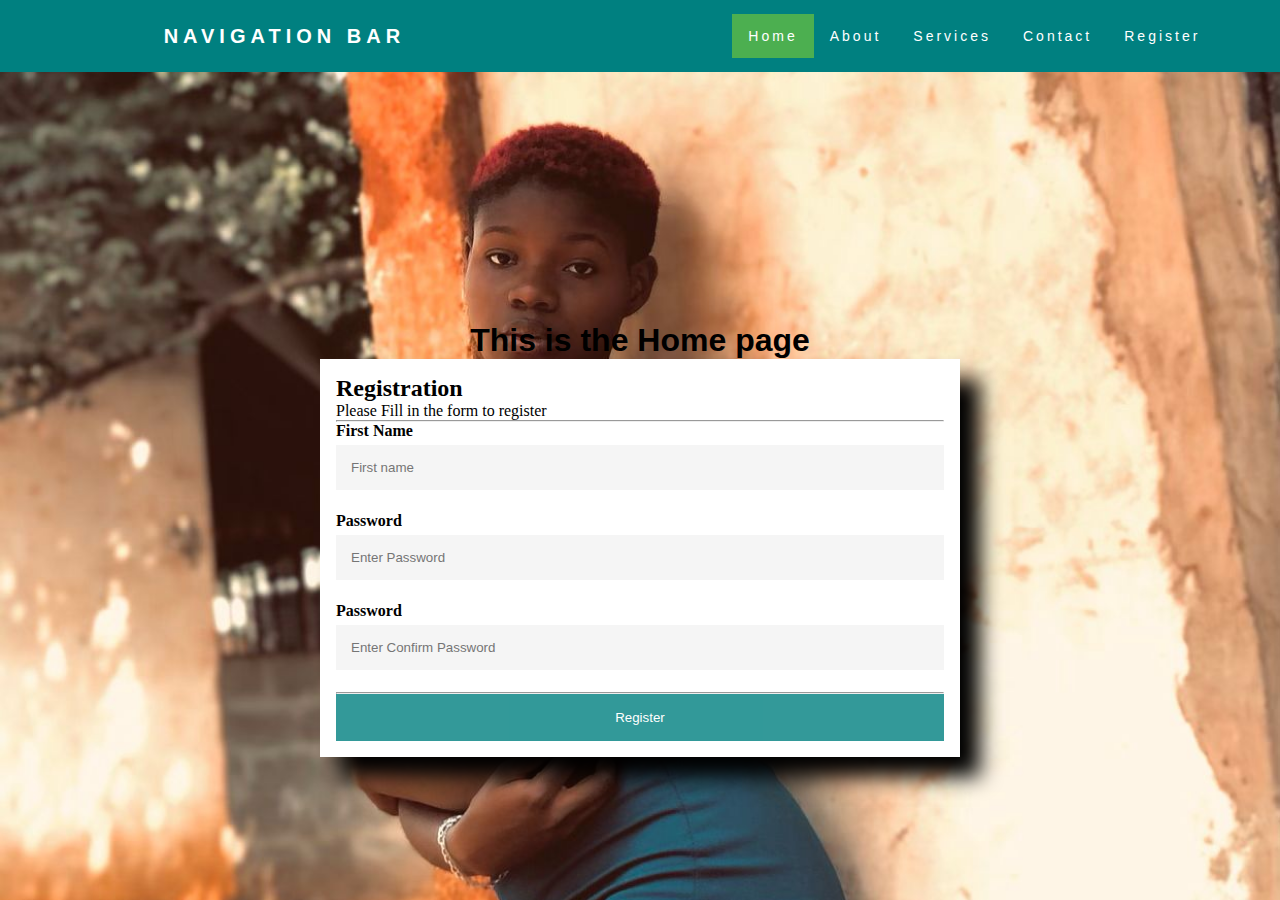
<file: index.html>
<!DOCTYPE html>
<html lang="en">
<head>
    <meta charset="UTF-8">
    <meta http-equiv="X-UA-Compatible" content="IE=edge">
    <meta name="viewport" content="width=device-width, initial-scale=1.0">
    <title>Document</title>
    <link rel="stylesheet" href="style.css">
</head>
<body>
    <nav>
        <div class="heading">
            <h4>Navigation Bar</h4>
        </div>
        <ul class='nav-links'>
            <li><a class='active' href="index.html">Home</a></li>
            <li><a href="pages/about.html">About</a></li>
            <li><a href="pages/services.html">Services</a></li>
            <li><a href="pages/contact.html">Contact</a></li>
            <li><a href="pages/register.html">Register</a></li>
        </ul>
    </nav>
    <div class="body-text"><h1>This is the Home page</h1></div>
    <form action="">
        <div class='container'>
        <h2>Registration</h2>
        <p>Please Fill in the form to register</p>
        <hr/>

        <label for="fn"><b>First Name</b></label>
        <input type="text" placeholder="First name" name='fn' id='fn' required/>

        <label for="psw"><b>Password</b></label>
        <input type="password" placeholder="Enter Password" name='psw' id='psw' required/>

        <label for="cpsw"><b>Password</b></label>
        <input type="password" placeholder="Enter Confirm Password" name='cpsw' id='cpsw' required/>

        <hr/>
        <button class="registerbtn" type="submit">Register</button>

</form>
</body>
</html>
</file>
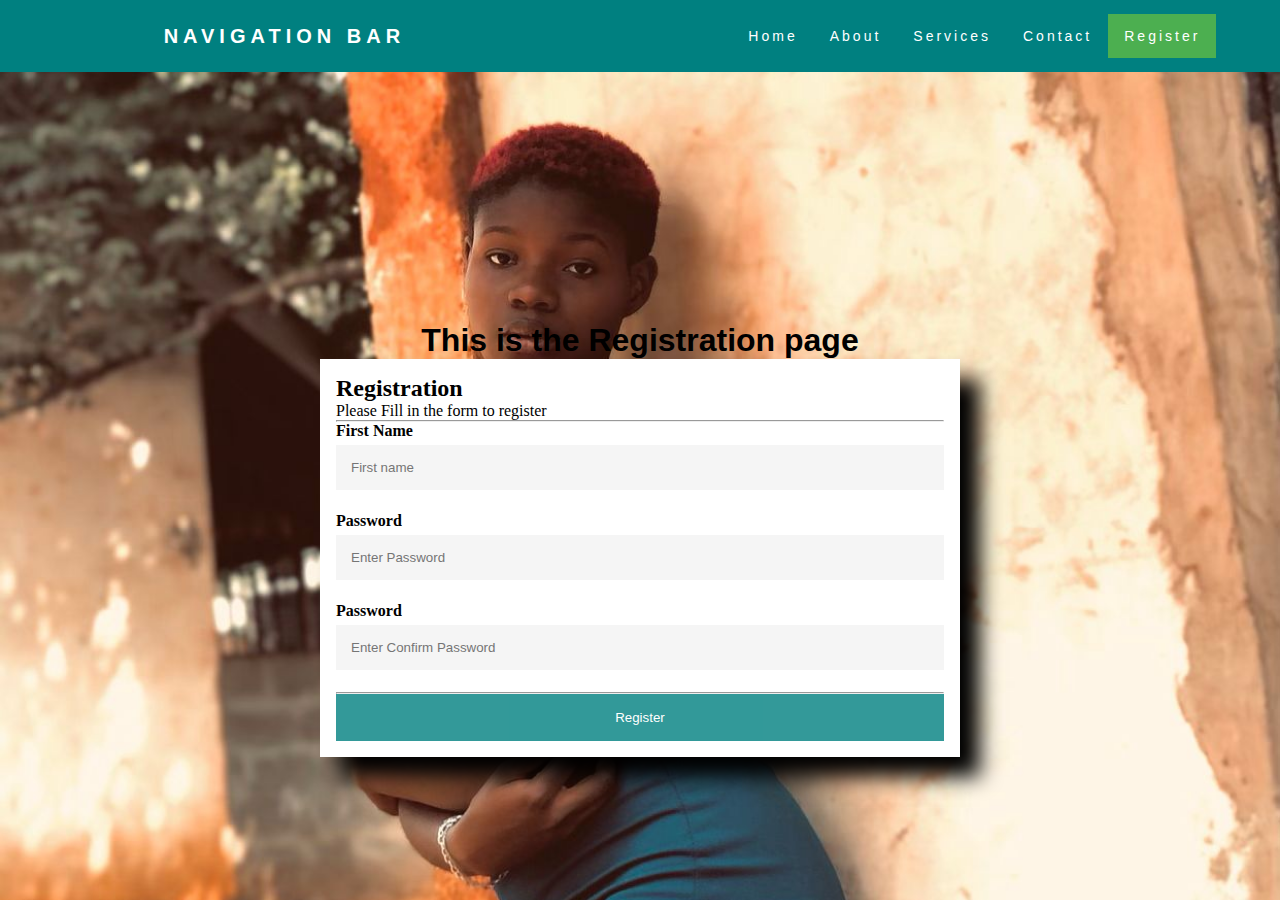
<file: pages/register.html>
<!DOCTYPE html>
<html lang="en">
<head>
    <meta charset="UTF-8">
    <meta http-equiv="X-UA-Compatible" content="IE=edge">
    <meta name="viewport" content="width=device-width, initial-scale=1.0">
    <title>Document</title>
    <link rel="stylesheet" href='../style.css'>
    <title>Register</title>
</head>
<body>
    <nav>
        <div class="heading">
            <h4>Navigation Bar</h4>
        </div>
        <ul class='nav-links'>
            <li><a href='../index.html'>Home</a></li>
            <li><a href="pages/about.html">About</a></li>
            <li><a href="services.html">Services</a></li>
            <li><a href="contact.html">Contact</a></li>
            <li><a class="active" href="register.html">Register</a></li>
        </ul>
    </nav>
    <div class="body-text"><h1>This is the Registration page</h1></div>
<form action="">
        <div class='container'>
        <h2>Registration</h2>
        <p>Please Fill in the form to register</p>
        <hr/>

        <label for="fn"><b>First Name</b></label>
        <input type="text" placeholder="First name" name='fn' id='fn' required/>

        <label for="psw"><b>Password</b></label>
        <input type="password" placeholder="Enter Password" name='psw' id='psw' required/>

        <label for="cpsw"><b>Password</b></label>
        <input type="password" placeholder="Enter Confirm Password" name='cpsw' id='cpsw' required/>

        <hr/>
        <button class="registerbtn" type="submit">Register</button>

</form>
</body>
</html>
</file>
<file: style.css>
*{
    margin: 0px;
    padding: 0px;
    box-sizing: border-box;
}

.body-text{
    display: flex;
    font-family: "Montserrat", sans-serif;
    align-items: center;
    justify-content: center;
    margin-top: 250px;
}
nav {
    display: flex;
    justify-content: space-around;
    align-items: center;
    min-height: 8vh;
    background-color: teal;
    font-family: "Montserrat", sans-serif;
}
.nav-links {
    display: flex;
    justify-content: space-around;
    width: 30%;
}

.nav-links li {
    list-style: none;
}

.heading{
    color: white;
    text-transform: uppercase;
    letter-spacing: 5px;
    font-size: 20px;
}

.nav-links a{
    color: white;
    text-decoration: none;
    letter-spacing: 3px;
    font-weight: 14px;
    font-size: 14px;
    padding: 14px 16px;
}

.nav-links li a:hover:not(.active) {
    background-color: lightseagreen;
}

.nav-links li a.active {
    background-color: #4caf50;
}

body {
    background: url(kosi.jpg);
    background-size: cover;
}

* {
    box-sizing: border-box;
}

.container {
    margin: auto;
    width: 50%;
    padding: 16px;
    background-color: white;
    box-shadow: 20px 20px 20px 0px rgba(0, 0, 0, 7);
}

input[type='text'],
input[type='password'] {
    width: 100%;
    padding: 15px;
    margin: 5px 0 22px 0;
    display: inline-block;
    border: none;
    background: whitesmoke;
}

input[type='text']:focus,
input[type='password']:focus {
    background-color: #ddd;
    outline: none;
}
.registerbtn {
    background-color: teal;
    color: white;
    padding: 16px;
    border: none;
    cursor: pointer;
    width: 100%;
    margin: auto;
    opacity: 0.8;
}
.registerbtn:hover {
    opacity: 1;
}
</file>
